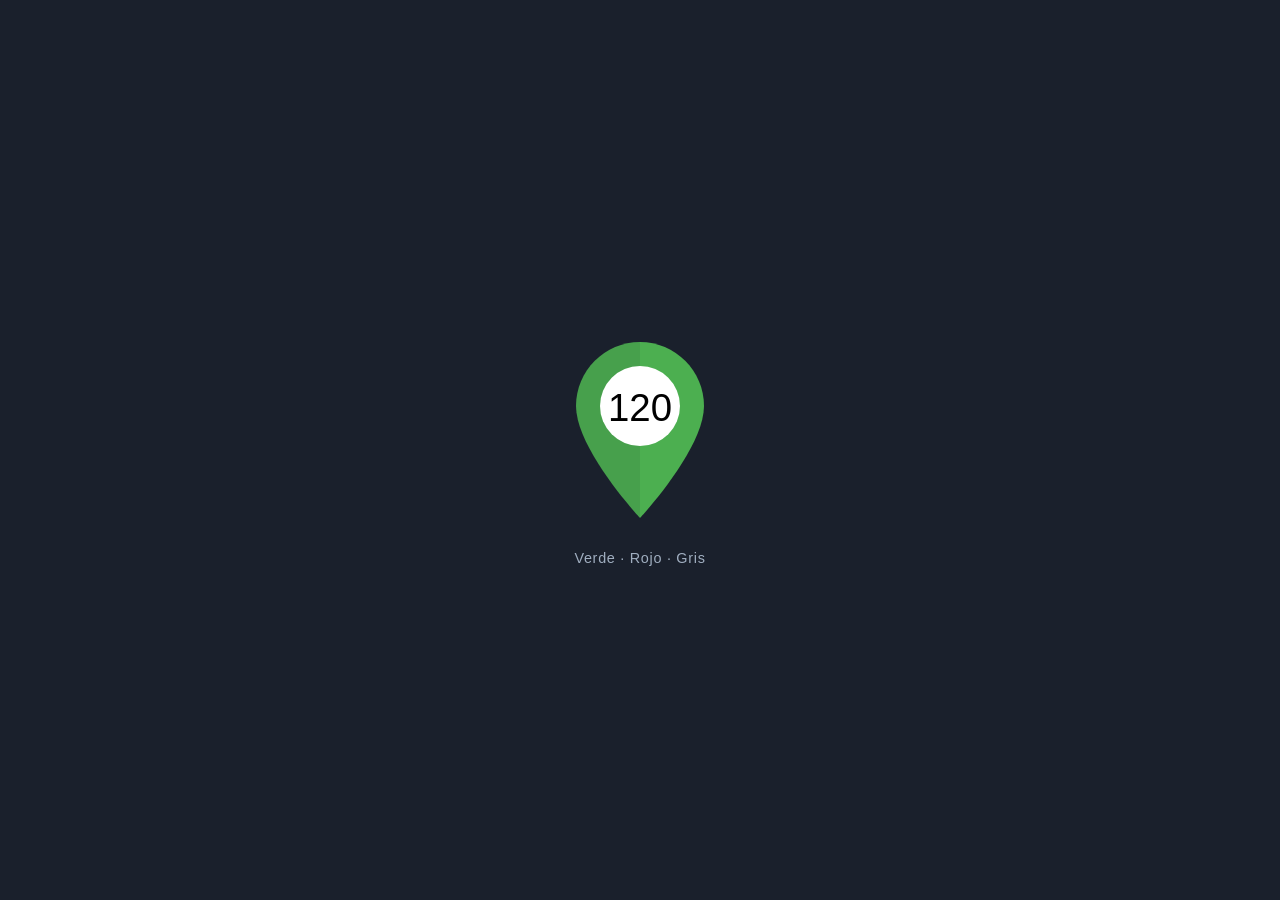
<file: ver_pin_samuel.html>
<!DOCTYPE html>
<html lang="es">
<head>
    <meta charset="UTF-8">
    <title>Vista previa — Pin Samuel</title>
    <style>
        * { margin: 0; padding: 0; box-sizing: border-box; }
        body {
            display: flex;
            flex-direction: column;
            align-items: center;
            justify-content: center;
            min-height: 100vh;
            background: #1a202c;
            font-family: sans-serif;
            gap: 24px;
        }
        #pin-container {
            display: flex;
            align-items: center;
            justify-content: center;
        }
        #etiqueta {
            color: #a0aec0;
            font-size: 0.9rem;
            letter-spacing: 0.05em;
        }
    </style>
</head>
<body>

    <div id="pin-container">
        <svg id="pin" xmlns="http://www.w3.org/2000/svg"
             viewBox="0 0 100 120" width="160" height="192"
             color="#4CAF50">

            <!-- Cara izquierda — opacidad 0.9 -->
            <path
                d="M50 5
                   C28 5 10 23 10 45
                   C10 72 50 115 50 115
                   L50 45
                   C50 23 50 5 50 5 Z"
                fill="currentColor"
                opacity="0.9"
            />

            <!-- Cara derecha — opacidad 1 -->
            <path
                d="M50 5
                   C72 5 90 23 90 45
                   C90 72 50 115 50 115
                   L50 45
                   C50 23 50 5 50 5 Z"
                fill="currentColor"
                opacity="1"
            />

            <!-- Círculo blanco interior -->
            <circle cx="50" cy="45" r="25" fill="white" />

            <!-- Texto de existencias -->
            <text
                x="50" y="48"
                text-anchor="middle"
                dominant-baseline="middle"
                font-size="24"
                font-family="sans-serif"
                fill="black">
                120
            </text>
        </svg>
    </div>

    <span id="etiqueta">Verde · Rojo · Gris</span>

    <script>
        const colores = [
            { hex: '#38a169', nombre: 'Verde  — cobertura ≥ 0.75' },
            { hex: '#e53e3e', nombre: 'Rojo   — cobertura < 0.50' },
            { hex: '#ecc94b', nombre: 'Amarillo — cobertura 0.50–0.74' },
            { hex: '#4a5568', nombre: 'Gris   — sin demanda' },
            { hex: '#007cbf', nombre: 'Azul   — sin medicamento' }
        ];

        const pin      = document.getElementById('pin');
        const etiqueta = document.getElementById('etiqueta');
        let idx = 0;

        function cambiarColor() {
            idx = (idx + 1) % colores.length;
            pin.style.color = colores[idx].hex;
            etiqueta.textContent = colores[idx].nombre;
        }

        setInterval(cambiarColor, 2000);
    </script>
</body>
</html>
</file>
